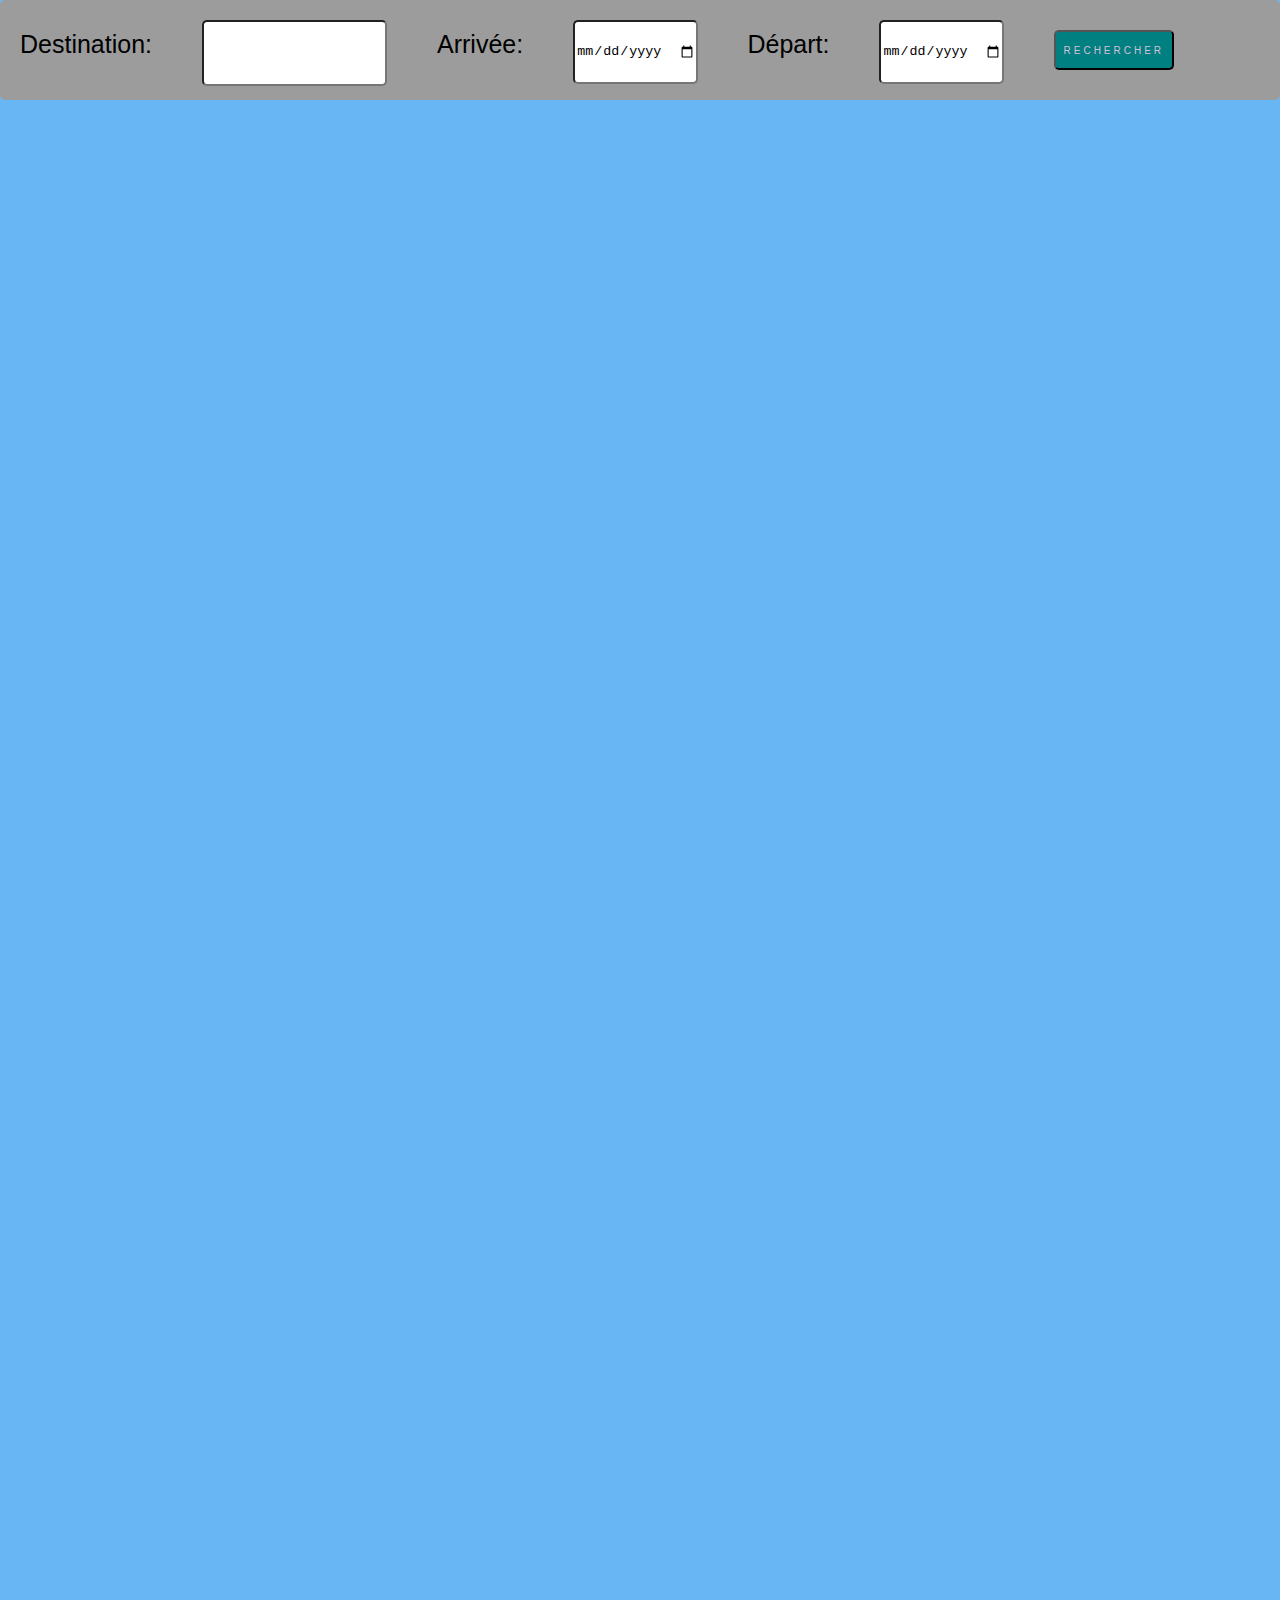
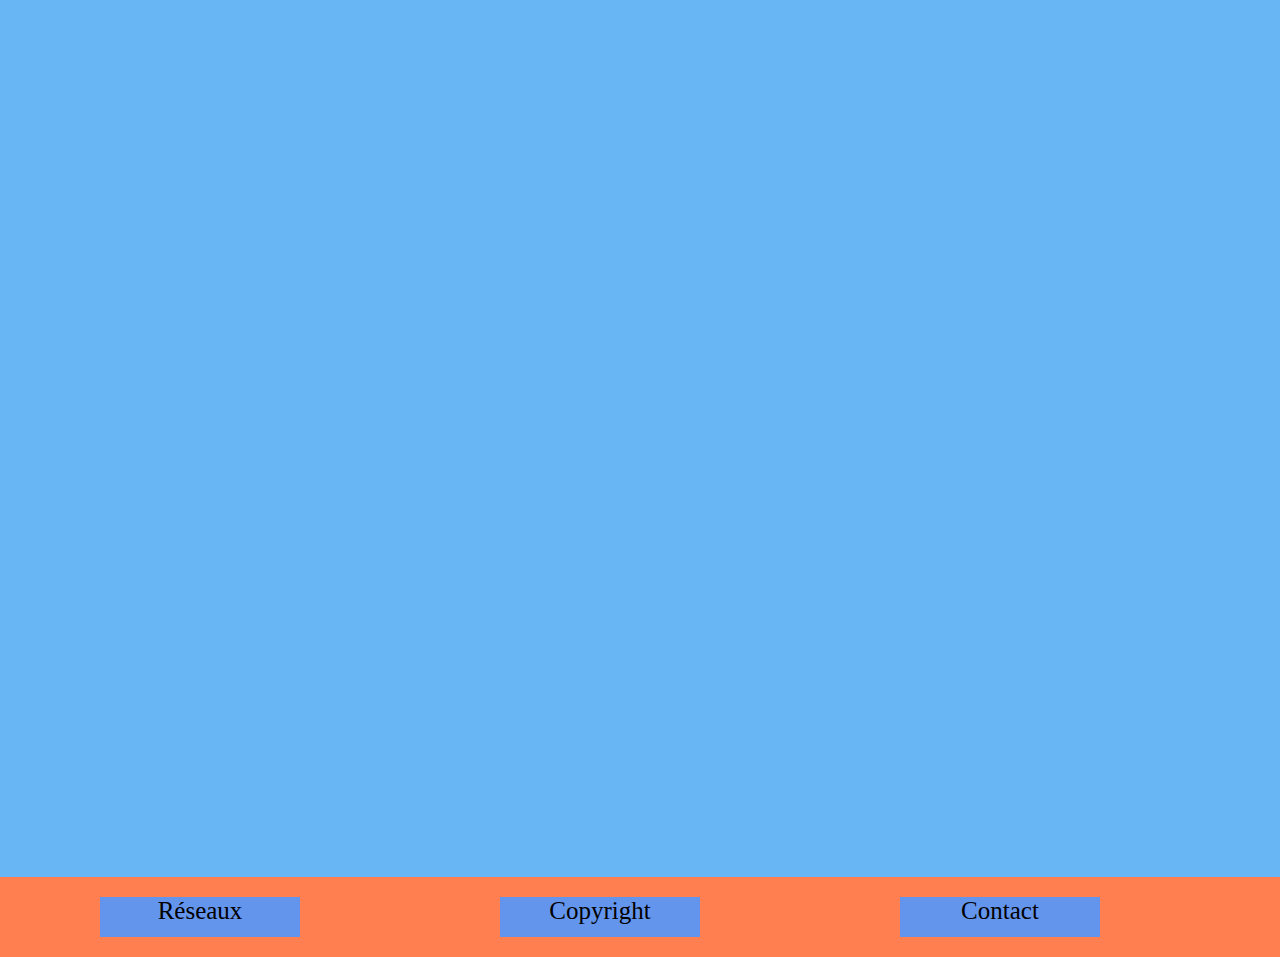
<file: resultat.html>
<!DOCTYPE html>
<html lang="en">
<head>
    <meta charset="UTF-8">
    <meta http-equiv="X-UA-Compatible" content="IE=edge">
    <meta name="viewport" content="width=device-width, initial-scale=1.0">
    <link rel="stylesheet" href="style.css">
    <link rel="icon" type="image/png" sizes="16x16"
        href="https://upload.wikimedia.org/wikipedia/commons/thumb/0/01/Blason73-Savoie.svg/164px-Blason73-Savoie.svg.png">
    <title>Projet gîte</title>
</head>
<body>
    <header>
        <section class="content">
            
        
        <form action="#" method="post">
            <div class="formReach">
                
                    <label class="case" for="place">Destination:</label>
                    <input type="text" id="place" name="place">
                    <label class="case" for="arrive">Arrivée:</label>
                    <input type="date" id="start" name="start">
                    <label class="case" for="departure">Départ:</label>
                    <input type="date" id="leave" name="leave">
                    <div class="button">
                        <a class="neon" href="#">
                            <span></span>
                            <span></span>
                            <span></span>
                            <span></span>
                            <button type="submit">Rechercher</button>               
                    </div>
            </div>
            
        </form>
    </section>
    </header>
    <main>
       <section class="conteneur">
            <div>
                <ul>
                    <li><a href="#">
                        <div class="illustr">Photo</div>
                        <div class="resumer">
                            <h3>Nom du gîte</h3>
                                <ul>
                                    <li>Catégorie:</li>
                                    <li>Surface:</li>
                                    <li>Nombre de couchage:</li>
                                    <li>Nombre de salle de bain:</li>
                                </ul>
                        </div>
                        <div class="finaliser"></div>
                    </a></li>
                    <li><a href="#">
                        <div class="illustr">Photo</div>
                        <div class="resumer">
                            <h3>Nom du gîte</h3>
                                <ul>
                                    <li>Catégorie</li>
                                    <li>Surface</li>
                                    <li>Nombre de couchage</li>
                                    <li>Nombre de salle de bain</li>
                                </ul>
                        </div>
                        <div class="finaliser"></div>
                    </a></li>
                    <li><a href="#">
                        <div class="illustr">Photo</div>
                        <div class="resumer">
                            <h3>Nom du gîte</h3>
                                <ul>
                                    <li>Catégorie</li>
                                    <li>Surface</li>
                                    <li>Nombre de couchage</li>
                                    <li>Nombre de salle de bain</li>
                                </ul>
                        </div>
                        <div class="finaliser"></div>
                    </a></li>
                    <li><a href="#">
                        <div class="illustr">Photo</div>
                        <div class="resumer">
                            <h3>Nom du gîte</h3>
                                <ul>
                                    <li>Catégorie</li>
                                    <li>Surface</li>
                                    <li>Nombre de couchage</li>
                                    <li>Nombre de salle de bain</li>
                                </ul>
                        </div>
                        <div class="finaliser"></div>
                    </a></li>
                    <li><a href="#">
                        <div class="illustr">Photo</div>
                        <div class="resumer">
                            <h3>Nom du gîte</h3>
                                <ul>
                                    <li>Catégorie</li>
                                    <li>Surface</li>
                                    <li>Nombre de couchage</li>
                                    <li>Nombre de salle de bain</li>
                                </ul>
                        </div>
                        <div class="finaliser"></div>
                    </a></li>
                    <li><a href="#">
                        <div class="illustr">Photo</div>
                        <div class="resumer">
                            <h3>Nom du gîte</h3>
                                <ul>
                                    <li>Catégorie</li>
                                    <li>Surface</li>
                                    <li>Nombre de couchage</li>
                                    <li>Nombre de salle de bain</li>
                                </ul>
                        </div>
                        <div class="finaliser"></div>
                    </a></li>
                    <li><a href="#">
                        <div class="illustr">Photo</div>
                        <div class="resumer">
                            <h3>Nom du gîte</h3>
                                <ul>
                                    <li>Catégorie</li>
                                    <li>Surface</li>
                                    <li>Nombre de couchage</li>
                                    <li>Nombre de salle de bain</li>
                                </ul>
                        </div>
                        <div class="finaliser"></div>
                    </a></li>
                    <li><a href="#">
                        <div class="illustr">Photo</div>
                        <div class="resumer">
                            <h3>Nom du gîte</h3>
                                <ul>
                                    <li>Catégorie</li>
                                    <li>Surface</li>
                                    <li>Nombre de couchage</li>
                                    <li>Nombre de salle de bain</li>
                                </ul>
                        </div>
                        <div class="finaliser"></div>
                    </a></li>
                
        </section>
    </main>
    <footer>
        <div>Réseaux</div>
        <div>Copyright</div>
        <div>Contact</div>
    </footer>
</body>
</html>
</file>
<file: style.css>
@import url('https://fonts.googleapis.com/css2?family=Nunito:wght@600;700&display=swap');
body{
    margin: 0;
    padding: 0;
    background-color: #69b6f5;
}

/*Montagne parallax*/
.zoom{
    width: 100%;
    height: 1000px;
    position: relative;
    overflow: hidden;
    background: url(media/bg\ \(1\).jpg) ;
    background-size: cover;
    padding-bottom: 0;
}
.zoom:before{
    content: '';
    position: absolute;
    bottom: 0;
    width: 100%;
    height: 200px;
    z-index: 1000;
    background: linear-gradient(transparent,#fff);
}
.zoom #layer1{
    position: absolute;
    left: 40%;
    width: 100%;
    transform: translateX(-50%);
    z-index: 10;
}
.zoom #layer2{
    position: absolute;  
    right: 0;
    width: 100%;
    
    z-index: 9;
}
.zoom #text{
    position: absolute;
    right: 0;
    width: 100%;
    transform: translateY(50%);
    
}
.content{
    padding: 0px;
    box-sizing: border-box;
    font-family: 'Lucida Sans', 'Lucida Sans Regular', 'Lucida Grande', 'Lucida Sans Unicode', Geneva, Verdana, sans-serif;
}
.content h2{
    margin: 0;
    padding: 0;
    font-size: 4em;
    
}
.content p{
    font-size: 1.2em;

}



/*Formulaire de recherche*/
.formReach{
    padding-left: 20px;
    margin: 0;
    background-color: rgb(156, 156, 156);
    width: 100%;
    height: 100px;
    display: inline-flex;
    border-radius: 5px;
    
    font-size: 25px;
    box-sizing: border-box;
}
.case{
    height: 60px;
    padding: 0;
}
.formReach>input{
    margin: 20px 50px;
    height: 60px;
    border-radius: 5px;
}
label{
    margin-top: 30px;
}
.formReach button{
    border-radius:5px ;
    background-color: teal;
    width: 120px;
    height: 40px;
    margin-top: 30px;
    text-transform: uppercase;
    letter-spacing: 3px;
    text-decoration:none ;
    font-size: 10px;
   
    
    color: thistle;
}
 button:hover{
    color: #0e87f8;
    background-color: #9ecaee;
    box-shadow: 0 0 10px #2196f3,0 0 40px #2196f3,0 0 80px #2196f3 ;
    
}
/*Section photo de la page d'accueil*/
section.photo {
    padding-top: 30px;
   padding-left: 300px;
    display: flex;
}
 .flex{
    
    flex-direction: column;  
    padding-left: 50px;

}
.photo div img{
    padding: 5px 0 30px;
}
.bandeau{
    width: 100%;
    height: 60px;
    background: rgb(122, 122, 122);
}
/*page de résultat recherche*/
.conteneur{
    display: flex;
    flex-direction: column;
    box-sizing:content-box;
    flex-wrap: wrap;  
}
.conteneur>div>ul>li>a{
    display: flex;
   color: #000;   
   padding: 5px 5px 0 10px;
   max-height: 300px;
   flex-direction: row;     
}
.conteneur>div>ul{
   list-style: none;
}
.illustr:hover{
color: yellow;
   box-sizing: border-box;
   box-shadow:inset 0 0 1em  darkslateblue,0 0 2em violet;
}
.resumer:hover{
   color: yellow;
   box-sizing: border-box;
   box-shadow:inset 0 0 1em  darkslateblue,0 0 2em violet;
}
.finaliser:hover{
   color: yellow;
   box-sizing: border-box;
   box-shadow:inset 0 0 1em  darkslateblue,0 0 2em violet;
}
.conteneur div.illustr{
   text-align: center;
   margin-right: 5px;
   width: 25%;
   height: 300px;
   border: 2px solid black;
   font-size: 50px;
   max-height: 300px;
   border-radius: 5px;
   
}
.conteneur div.resumer{
   margin-right: 5px;
   width: 50%;
   height: 300px;
   border: 2px solid black;
   background-color: blueviolet;
   border-radius: 5px;
}
.conteneur div.resumer ul{
   float: left;
   font-size: 20px;
   padding-top: 5px;
   
   
}
.conteneur div.resumer ul li{
   padding-top: 10px;
  
}
.conteneur div.finaliser{
   width: 20%;
   height: 300px;
   border-radius: 5px;
   background-color: rgb(43, 226, 141);
border: 2px solid black;
}
/*Footer*/
footer{
   width: 100%;
   height: 80px;
   background-color: coral;
   text-align: center;
   text-decoration: none;
   display: flex;
   
}
footer div{
   position: relative;
   align-items: flex-start;
   width: 200px;
   height: 40px;
   background-color: cornflowerblue;
   display: inline;
   font-size: 25px;
   margin: 20px 100px;
   
}
h3{
   font-size: 25px;
}
/*Page de présentation produit*/
.produit{
   
   border: 5px solid turquoise;
   background-color: rgb(128, 247, 247);
}
/*section centrale présentation photo*/
.affiche{
   text-align: center;
   float: left;
   width: 65%;
   height: auto;
   background-color: rgb(225, 128, 245);
}
.affiche 
.central{
   margin:  auto;
   background-color: slateblue;
   width: 700px;
   height: 500px;
}
.trio{
   display: flex;
   flex-direction:row ;
   justify-content: center;
}
.trio>div{
   margin-top: 20px;
   margin-left: 30px;
   display: flex;
   justify-content: space-between;
   
   
   background-color: rgb(156, 156, 156);
   width: 200px;
   height: 150px;
}
/*Section réservation*/
.reservation{
   
   width: 30%;
   height: 750px;
   background-color: seagreen;
   display: flex;
   flex-direction:column;
}

.price{
   border: 2px solid rgb(110, 248, 110);
   color: rgb(250, 248, 248);
   margin: 20px 0 10px 100px;
   width: 200px;
   height: 60px;
   background-color: rgb(43, 226, 141);
  
   font-size: 25px;
   
}
.calendrier{
   padding-left: 100px;
}
form>div{
   width: auto;
   margin-top: 20px;
   margin-left: 25px;
   float: left;
   
}
.case-rese{   
   background-color: greenyellow;
   width: 150px;
   height: 50px;
   border-radius: 5px;
}
.form-reservation input{  
   border-radius: 5px; 
   width: 150px;
   height: 50px;
   display: flex;   
}
div resEmail{
   width: 300px;
}
form>.button{
   border-radius:5px ;
   background-color: teal;
   width: 120px;
   height: 40px;
   margin-top: 30px;
   text-transform: uppercase;
   letter-spacing: 3px;
   text-decoration:none ;
   font-size: 10px;
  margin-top: 30px;
   
   color: thistle;
}
form>button:hover{
   color: #0e87f8;
   background-color: #9ecaee;
   box-shadow: 0 0 10px #2196f3,0 0 40px #2196f3,0 0 80px #2196f3 ;
   

}
/*Descriptif de la page présentation*/
.description{
   background-color: rgb(135, 185, 202);

}
.description>h2{
   color: rgb(31, 109, 105);
   text-align: center;
   font-size: 30px;
   font-weight: bolder;
}
.listDescri{
   margin: 0 auto;
   background-color: moccasin;
   width: 900px;
   height: 300px;

}
.listDescri>ul>li{
   padding: 10px 20px;
   font-size: 25px;
}
.calendrier{
   padding-left: 100px;
}
</file>
